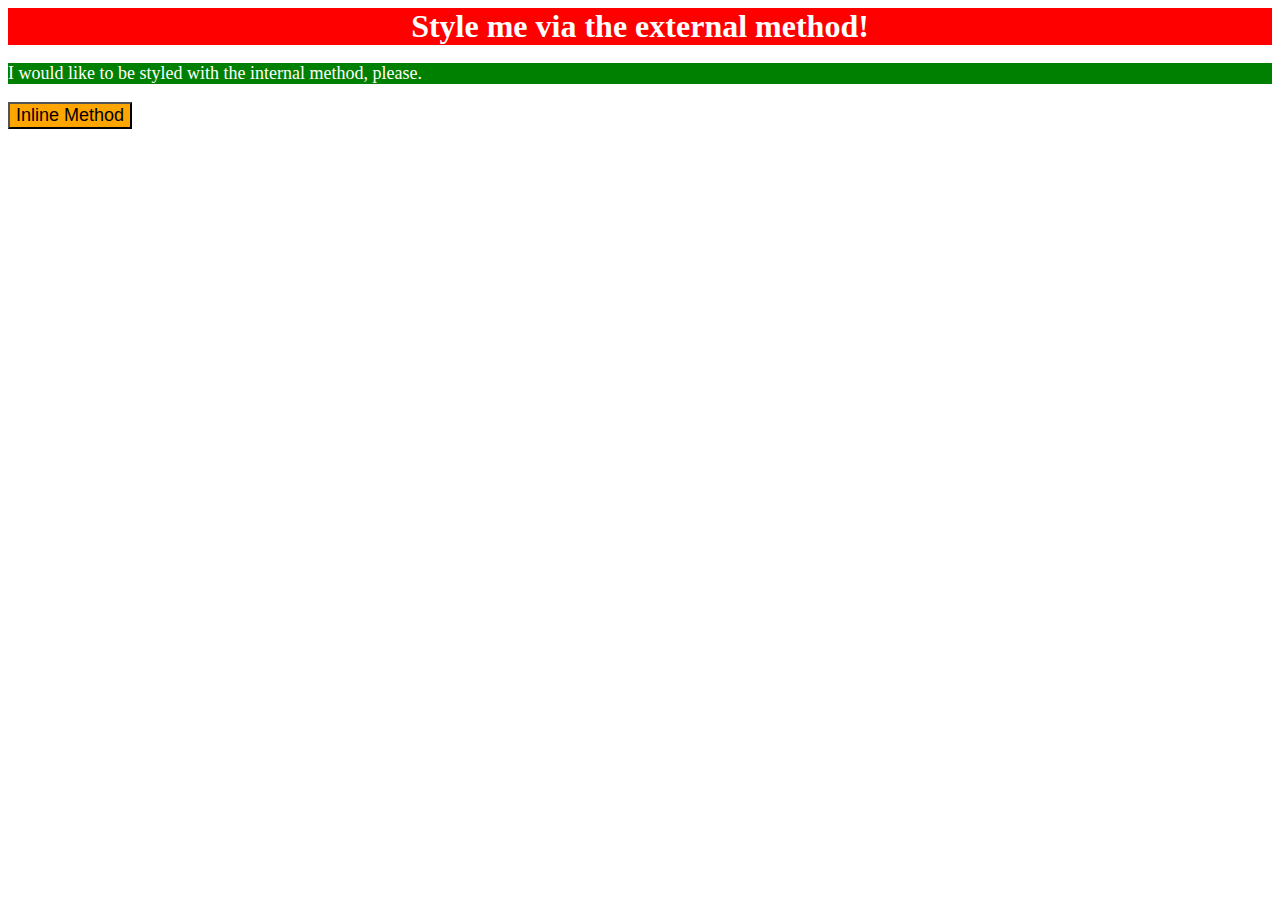
<file: foundations/01-css-methods/index.html>
<!-- index.html -->

<head>
  <link rel="stylesheet" href="styles.css" />
  <style>
    p {
    background-color: green; 
    color: white;
    font-size: 18px;
    } 
    </style>
</head>
<!DOCTYPE html>
<html lang="en">
  <head>
    <meta charset="UTF-8">
    <meta http-equiv="X-UA-Compatible" content="IE=edge">
    <meta name="viewport" content="width=device-width, initial-scale=1.0">
    <title>Methods for Adding CSS</title>
  </head>
  <body>
    <div>Style me via the external method!</div>
    <p>I would like to be styled with the internal method, please.</p>
    <button style=" background-color: orange; font-size: 18px;"> Inline Method </button>
  </body>
</html>
</file>
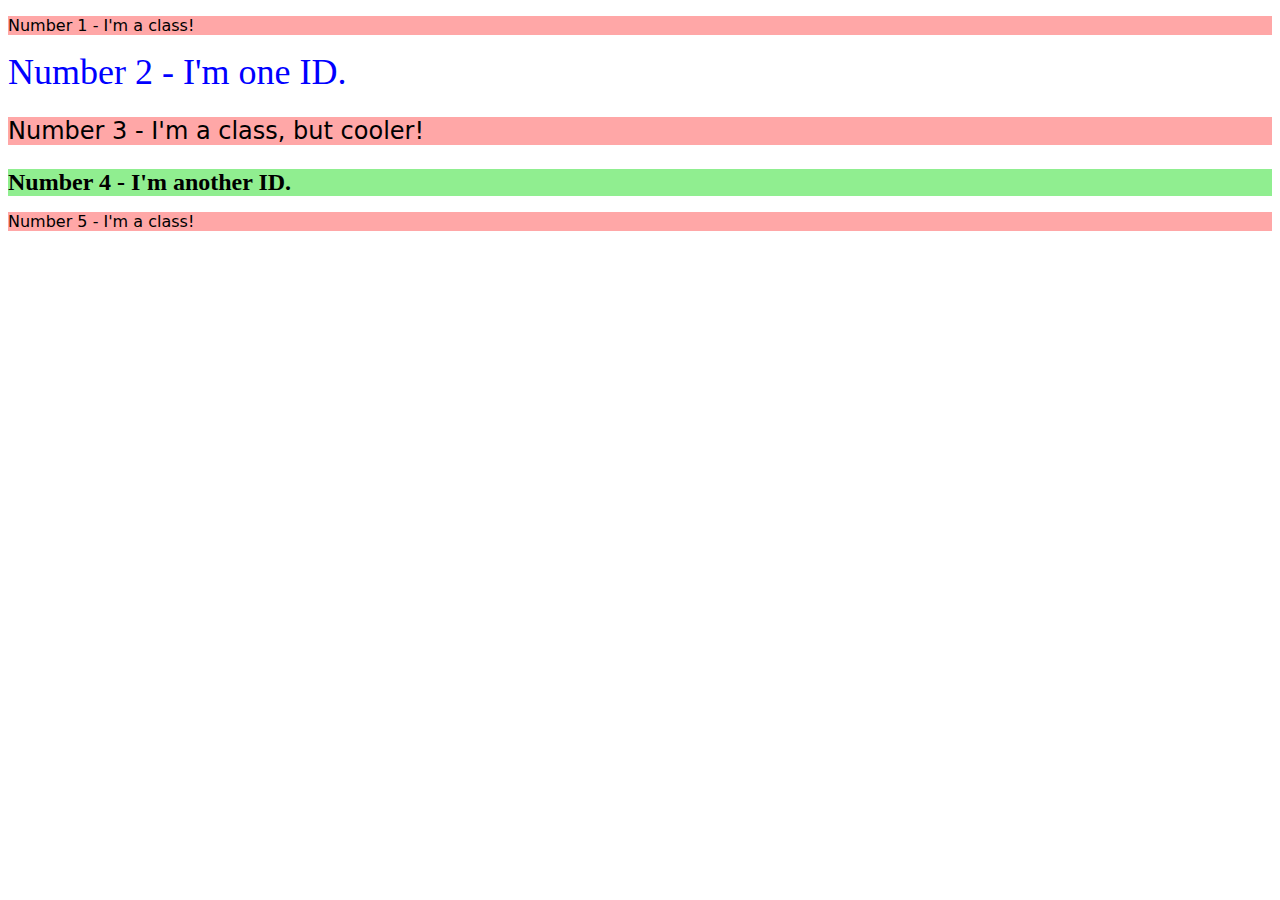
<file: foundations/02-class-id-selectors/index.html>
<!DOCTYPE html>
<html lang="en">
  <head>
    <meta charset="UTF-8">
    <meta http-equiv="X-UA-Compatible" content="IE=edge">
    <meta name="viewport" content="width=device-width, initial-scale=1.0">
    <title>Class and ID Selectors</title>
    <link rel="stylesheet" href="style.css">
  </head>
  <body>
    <p class="odd">Number 1 - I'm a class!</p>
    <div id="two">Number 2 - I'm one ID.</div>
    <p class="odd -font">Number 3 - I'm a class, but cooler!</p>
    <div id="four">Number 4 - I'm another ID.</div>
    <p class="odd">Number 5 - I'm a class!</p>
  </body>
</html>
</file>
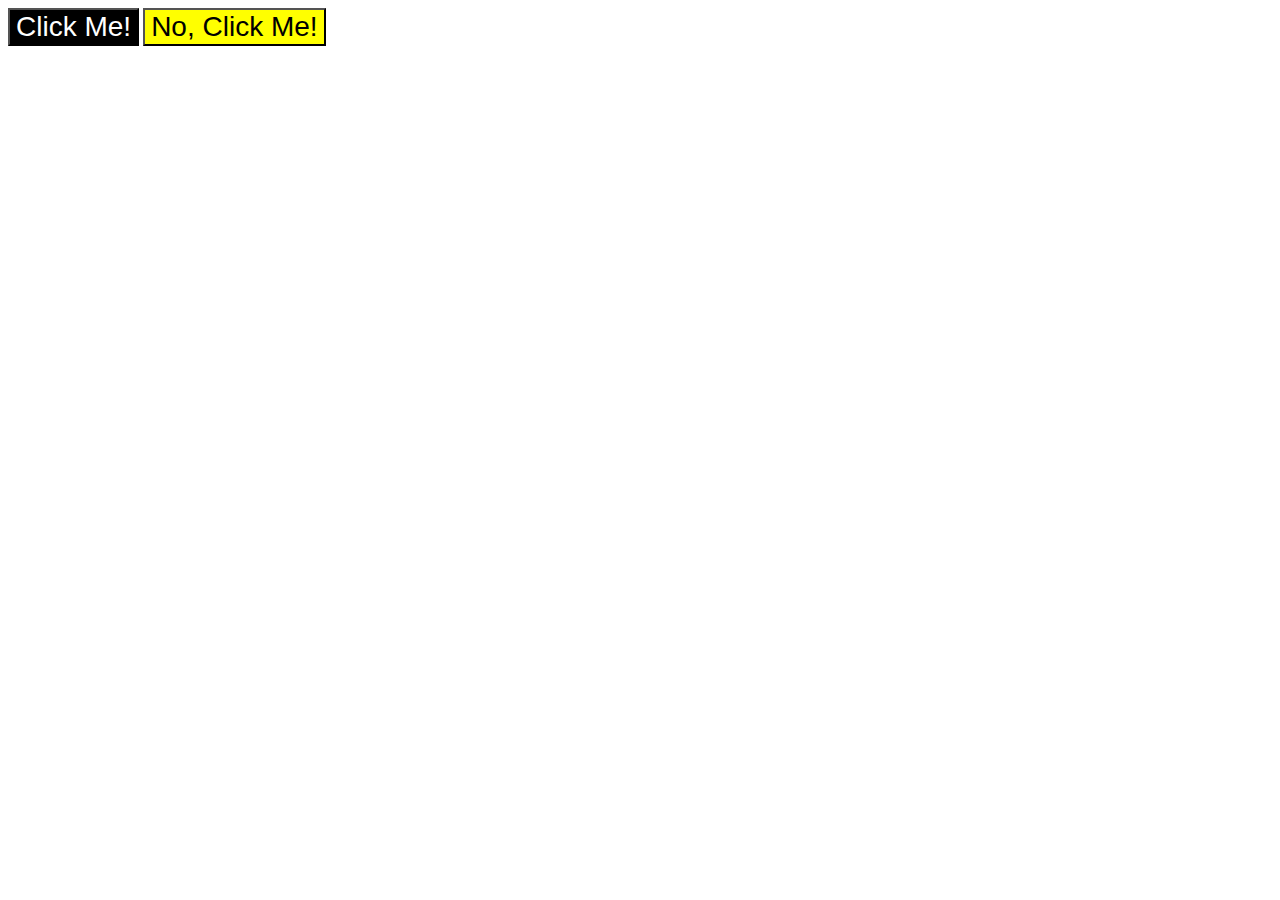
<file: foundations/03-grouping-selectors/index.html>
<!DOCTYPE html>
<html lang="en">
  <head>
    <meta charset="UTF-8">
    <meta http-equiv="X-UA-Compatible" content="IE=edge">
    <meta name="viewport" content="width=device-width, initial-scale=1.0">
    <title>Grouping Selectors</title>
    <link rel="stylesheet" href="style.css">
  </head>
  <body>
    <button class="first">Click Me!</button>
    <button class="second">No, Click Me!</button>
  </body>
</html>
</file>
<file: foundations/01-css-methods/styles.css>
div {
    background-color: red; 
    color: white;
    font-size: 32px;
    font-weight: bold;
    text-align: center;
}
</file>
<file: foundations/02-class-id-selectors/style.css>
.odd{
    background-color: rgb(255, 167, 167);
    font-family: Verdana, DejaVu Sans, sans-serif;
}
#two{
    color: blue;
    font-size: 36px;
}
.odd.-font{
    font-size: 24px;
}
#four{
    background-color: lightgreen;
    font-size: 24px;
    font-weight: bold;
}
</file>
<file: foundations/03-grouping-selectors/style.css>
.first
{
    background-color: black;
    color: white;
}
.second
{
    background-color: yellow;
}

.first,
.second
{
    font-family: Helvetica, "Times New Roman", sans-serif;
    font-size: 28px;
}
</file>
